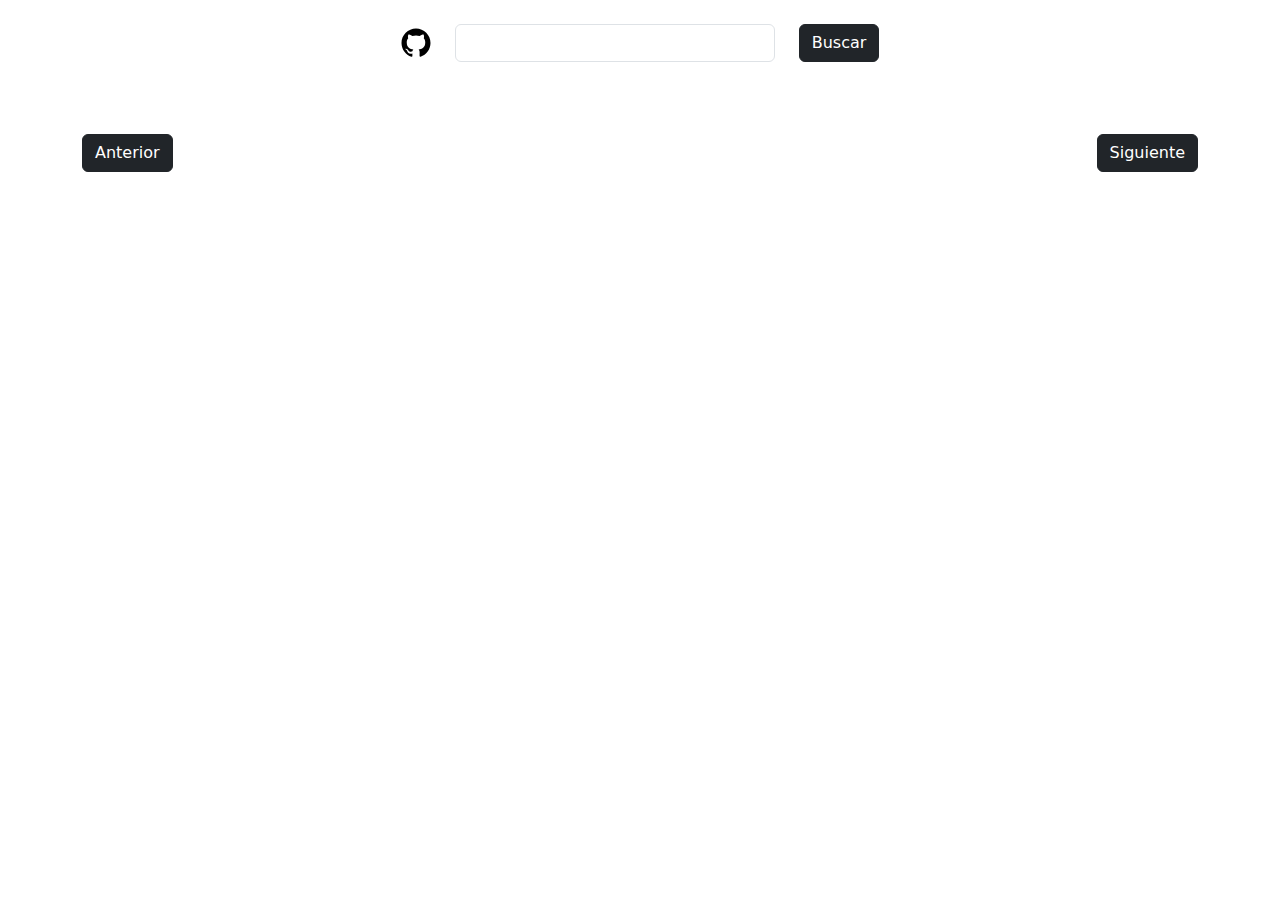
<file: index.html>
<!DOCTYPE html>
<html lang="es">
  <head>
    <meta charset="utf-8" />
    <meta name="viewport" content="width=device-width, initial-scale=1" />
    <title>Consumo de API</title>
    <link
      href="https://cdn.jsdelivr.net/npm/bootstrap@5.3.3/dist/css/bootstrap.min.css"
      rel="stylesheet"
      integrity="sha384-QWTKZyjpPEjISv5WaRU9OFeRpok6YctnYmDr5pNlyT2bRjXh0JMhjY6hW+ALEwIH"
      crossorigin="anonymous"
    />
    <link rel="stylesheet" href="estilo.css" />
  </head>

  <body>
    <!-- <img src="img/pokemon_logo2.png" class="logo w-25  "> -->
    <form
      id="pokeDex"
      class="d-flex justify-content-center mt-4 align-items-center"
    >
      <a
        class="me-4"
        href="https://github.com/dallana-bastidas/api-pokemon"
        target="_blank"
      >
        <svg
          width="15"
          height="15"
          viewBox="0 0 15 15"
          fill="none"
          xmlns="http://www.w3.org/2000/svg"
        >
          <path
            d="M7.49933 0.25C3.49635 0.25 0.25 3.49593 0.25 7.50024C0.25 10.703 2.32715 13.4206 5.2081 14.3797C5.57084 14.446 5.70302 14.2222 5.70302 14.0299C5.70302 13.8576 5.69679 13.4019 5.69323 12.797C3.67661 13.235 3.25112 11.825 3.25112 11.825C2.92132 10.9874 2.44599 10.7644 2.44599 10.7644C1.78773 10.3149 2.49584 10.3238 2.49584 10.3238C3.22353 10.375 3.60629 11.0711 3.60629 11.0711C4.25298 12.1788 5.30335 11.8588 5.71638 11.6732C5.78225 11.205 5.96962 10.8854 6.17658 10.7043C4.56675 10.5209 2.87415 9.89918 2.87415 7.12104C2.87415 6.32925 3.15677 5.68257 3.62053 5.17563C3.54576 4.99226 3.29697 4.25521 3.69174 3.25691C3.69174 3.25691 4.30015 3.06196 5.68522 3.99973C6.26337 3.83906 6.8838 3.75895 7.50022 3.75583C8.1162 3.75895 8.73619 3.83906 9.31523 3.99973C10.6994 3.06196 11.3069 3.25691 11.3069 3.25691C11.7026 4.25521 11.4538 4.99226 11.3795 5.17563C11.8441 5.68257 12.1245 6.32925 12.1245 7.12104C12.1245 9.9063 10.4292 10.5192 8.81452 10.6985C9.07444 10.9224 9.30633 11.3648 9.30633 12.0413C9.30633 13.0102 9.29742 13.7922 9.29742 14.0299C9.29742 14.2239 9.42828 14.4496 9.79591 14.3788C12.6746 13.4179 14.75 10.7025 14.75 7.50024C14.75 3.49593 11.5036 0.25 7.49933 0.25Z"
            fill="currentColor"
            fill-rule="evenodd"
            clip-rule="evenodd"
            data-darkreader-inline-fill=""
            style="--darkreader-inline-fill: currentColor"
          ></path>
        </svg>
      </a>
      <input
        class="form-control w-25 me-4"
        id="myInput"
        name="pokemon"
        autocomplete="off"
      />
      <button type="submit" id="buscar" class="btn btn-dark">Buscar</button>
    </form>

    <div
      id="spinner"
      class="spinner-border text-dark mx-auto mt-4"
      role="status"
    >
      <span class="visually-hidden">Loading...</span>
    </div>

    <section class="pokemons container py-5">
      <div
        class="row row-cols-1 row-cols-md-4 g-4"
        id="grilla-personajes"
      ></div>
      <section class="py-5 d-flex justify-content-between">
        <button id="btnPrev" type="button" class="btn btn-dark">
          Anterior
        </button>
        <button id="btnNext" type="button" class="btn btn-dark">
          Siguiente
        </button>
      </section>
    </section>

    <script
      src="https://cdn.jsdelivr.net/npm/bootstrap@5.3.3/dist/js/bootstrap.bundle.min.js"
      integrity="sha384-YvpcrYf0tY3lHB60NNkmXc5s9fDVZLESaAA55NDzOxhy9GkcIdslK1eN7N6jIeHz"
      crossorigin="anonymous"
    ></script>
    <script src="code.js"></script>
  </body>
</html>
</file>
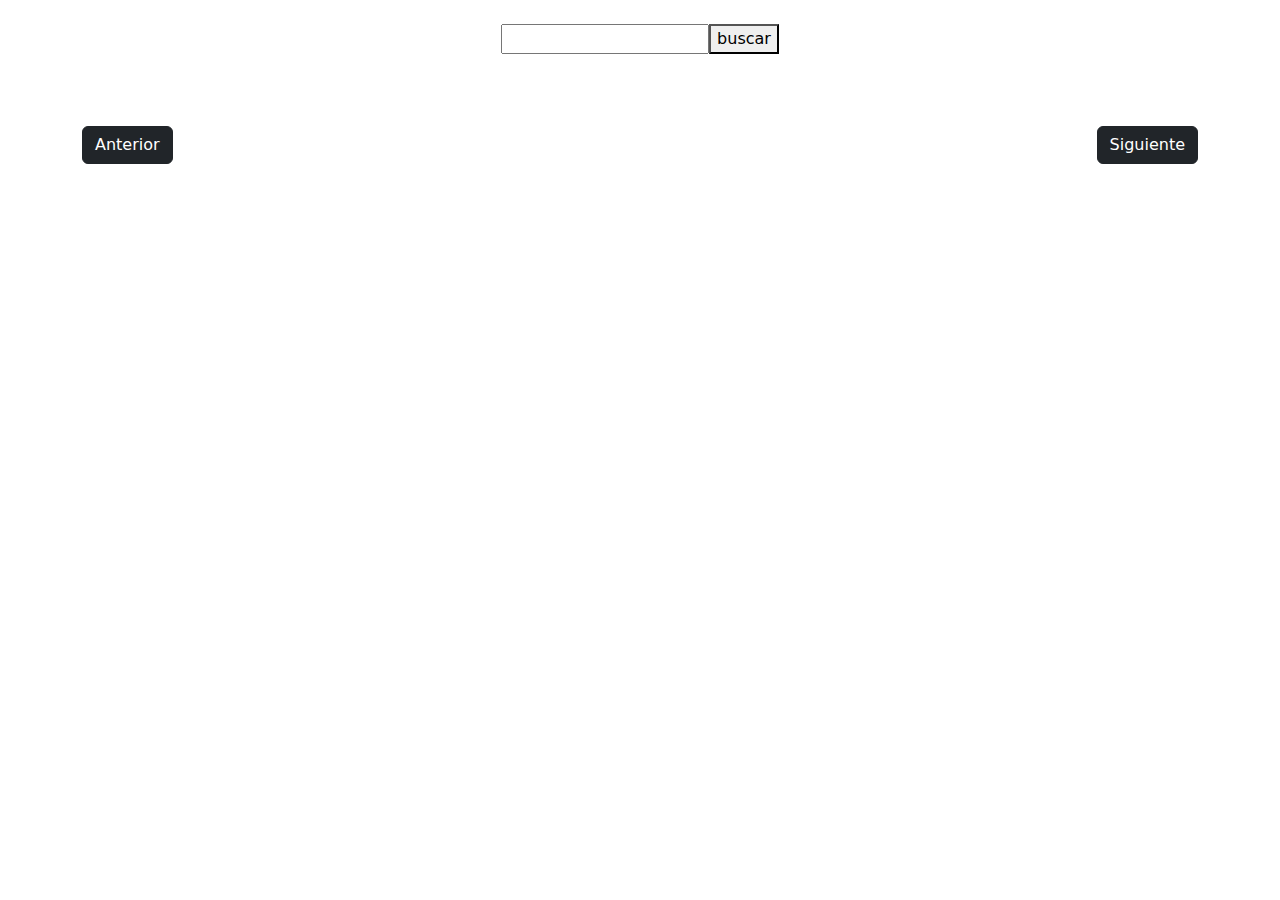
<file: api/index.html>
<!DOCTYPE html>
<html lang="es">
  <head>
    <meta charset="utf-8" />
    <meta name="viewport" content="width=device-width, initial-scale=1" />
    <title>Consumo de API</title>
    <link
      href="https://cdn.jsdelivr.net/npm/bootstrap@5.3.3/dist/css/bootstrap.min.css"
      rel="stylesheet"
      integrity="sha384-QWTKZyjpPEjISv5WaRU9OFeRpok6YctnYmDr5pNlyT2bRjXh0JMhjY6hW+ALEwIH"
      crossorigin="anonymous"
    />
    <link rel="stylesheet" href="estilo.css" />
  </head>

  <body>
    <!-- <img src="img/pokemon_logo2.png" class="logo w-25  "> -->
    <form id="pokeDex" class="d-flex justify-content-center mt-4">
      <input type="texto" id="myInput" name="pokemon" autocomplete="off" />
      <button type="submit" id="buscar">buscar</button>
    </form>

    <section class="pokemons container py-5">
      <div
        class="row row-cols-1 row-cols-md-4 g-4"
        id="grilla-personajes"
      ></div>
      <section class="py-5 d-flex justify-content-between">
        <button id="btnPrev" type="button" class="btn btn-dark">
          Anterior
        </button>
        <button id="btnNext" type="button" class="btn btn-dark">
          Siguiente
        </button>
      </section>
    </section>
    <!--
    <div id="spinner" class="spinner-border text-dark" role="status">
        <span class="visually-hidden">Loading...</span>
    </div> -->

    <script
      src="https://cdn.jsdelivr.net/npm/bootstrap@5.3.3/dist/js/bootstrap.bundle.min.js"
      integrity="sha384-YvpcrYf0tY3lHB60NNkmXc5s9fDVZLESaAA55NDzOxhy9GkcIdslK1eN7N6jIeHz"
      crossorigin="anonymous"
    ></script>
    <script src="code.js"></script>
  </body>
</html>
</file>
<file: estilo.css>
/* body {
    background-image: url(img/fondo2.jpg);
    background-repeat: no-repeat;
    background-size: cover;
} */

#spinner {
  display: none;
}

a {
  color: initial;
}

svg {
  width: auto;
  height: 30px;
}

.pokemonNom {
  display: flex;
  justify-content: center;
}

.pokemonImg {
  margin: none;
}

.pokemon {
  margin: 20px;
}

.carta {
  margin: 10px;
  border-radius: 50px;
  overflow: hidden;
}
</file>
<file: api/estilo.css>
/* body {
    background-image: url(img/fondo2.jpg);
    background-repeat: no-repeat;
    background-size: cover;
} */

.pokemonNom {
    display: flex;
    justify-content: center;

}

.pokemonImg {
    margin: none;
}

.pokemon {
    margin: 20px;
}

.fondo {
    background-image: url(blob.svg);
    background-repeat: no-repeat;
    background-position: center;
}

.carta {
    margin: 10px;
    border-radius: 50px;
}
</file>
